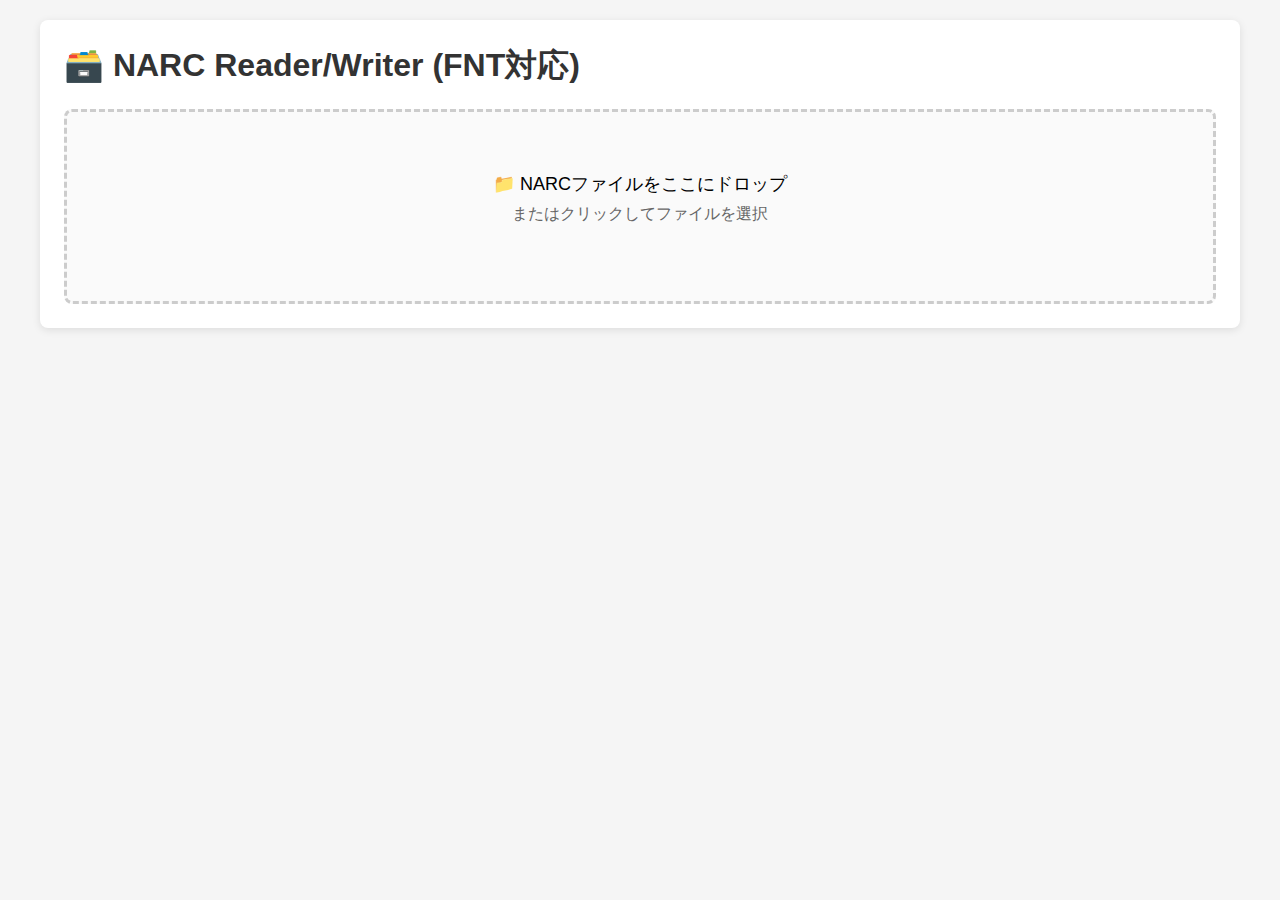
<file: narc.html>
<!DOCTYPE html>
<html lang="ja">
<head>
    <meta charset="UTF-8">
    <meta name="viewport" content="width=device-width, initial-scale=1.0">
    <title>NARC 簡易リーダー</title>

    <meta property="og:type" content="website">
    <meta property="og:title" content="NARC 簡易リーダー">
    <meta property="og:description" content="任天堂ds独自のzipアーカイブである、NARCフォーマットをブラウザ上でを読み込み、内蔵ファイルを個別ダウンロードできる簡易ツールです。リトルエンディアンのみ対応しています。">
    <meta property="og:url" content="https://dqix.github.io/auction/">
    <meta property="og:site_name" content="NARC 簡易リーダー">
    <meta property="og:locale" content="ja_JP">

    <meta name="twitter:card" content="summary">
    <meta name="twitter:title" content="NARC 簡易リーダー">
    <meta name="twitter:description" content="任天堂ds独自のzipアーカイブである、NARCフォーマットをブラウザ上でを読み込み、内蔵ファイルを個別ダウンロードできる簡易ツールです。リトルエンディアンのみ対応しています。">
    <meta name="twitter:url" content="https://dqix.github.io/auction/">
    <meta name="twitter:site" content="@Daisuke76897125">
    <meta name="twitter:creator" content="@Daisuke76897125">

    <meta name="description" content="任天堂ds独自のzipアーカイブである、NARCフォーマットをブラウザ上でを読み込み、内蔵ファイルを個別ダウンロードできる簡易ツールです。リトルエンディアンのみ対応しています。">

    <style>
        body {
            font-family: 'Segoe UI', Tahoma, Geneva, Verdana, sans-serif;
            max-width: 1200px;
            margin: 20px auto;
            padding: 0 20px;
            background: #f5f5f5;
        }
        .container {
            background: white;
            border-radius: 8px;
            padding: 24px;
            box-shadow: 0 2px 8px rgba(0,0,0,0.1);
        }
        h1 { color: #333; margin-top: 0; }
        .drop-zone {
            border: 3px dashed #ccc;
            border-radius: 8px;
            padding: 60px 20px;
            text-align: center;
            background: #fafafa;
            transition: all 0.3s;
            cursor: pointer;
        }
        .drop-zone.drag-over {
            border-color: #4CAF50;
            background: #e8f5e9;
        }
        .drop-zone:hover {
            border-color: #999;
        }
        .info-panel {
            margin: 20px 0;
            padding: 16px;
            background: #f0f0f0;
            border-radius: 4px;
        }
        .file-list {
            max-height: 400px;
            overflow-y: auto;
            border: 1px solid #ddd;
            border-radius: 4px;
            margin: 16px 0;
        }
        .file-item {
            padding: 12px 16px;
            border-bottom: 1px solid #eee;
            display: flex;
            justify-content: space-between;
            align-items: center;
            transition: background 0.2s;
        }
        .file-item:hover {
            background: #f9f9f9;
        }
        .file-item:last-child {
            border-bottom: none;
        }
        .file-item .file-name {
            flex: 1;
            font-family: 'Consolas', monospace;
            word-break: break-all;
        }
        .file-item .file-info {
            color: #666;
            font-size: 12px;
            margin-right: 12px;
        }
        button {
            background: #4CAF50;
            color: white;
            border: none;
            padding: 10px 20px;
            border-radius: 4px;
            cursor: pointer;
            font-size: 14px;
            margin-right: 8px;
            transition: background 0.3s;
        }
        button:hover {
            background: #45a049;
        }
        button:disabled {
            background: #ccc;
            cursor: not-allowed;
        }
        .btn-secondary {
            background: #2196F3;
        }
        .btn-secondary:hover {
            background: #0b7dda;
        }
        .btn-danger {
            background: #f44336;
        }
        .btn-danger:hover {
            background: #da190b;
        }
        .actions {
            margin-top: 16px;
        }
        input[type="text"] {
            padding: 8px;
            border: 1px solid #ddd;
            border-radius: 4px;
            font-size: 14px;
            width: 200px;
        }
        .folder-item {
            padding: 8px 16px;
            background: #e3f2fd;
            border-bottom: 1px solid #90caf9;
            font-weight: bold;
            color: #1976d2;
        }
        .indent-1 { padding-left: 32px; }
        .indent-2 { padding-left: 48px; }
        .indent-3 { padding-left: 64px; }
    </style>
</head>
<body>
<div class="container">
    <h1>🗃️ NARC Reader/Writer (FNT対応)</h1>

    <div class="drop-zone" id="dropZone">
        <p style="font-size: 18px; margin: 0;">📁 NARCファイルをここにドロップ</p>
        <p style="color: #666; margin-top: 8px;">またはクリックしてファイルを選択</p>
        <input type="file" id="fileInput" style="display:none" accept=".narc">
    </div>

    <div id="infoPanel" class="info-panel" style="display:none">
        <h3 style="margin-top:0">NARC情報</h3>
        <div id="narcInfo"></div>
    </div>

    <div id="fileListContainer" style="display:none">
        <h3>ファイル一覧</h3>
        <div class="file-list" id="fileList"></div>
        <div class="actions">
            <button id="saveNarc">NARC保存</button>
            <button id="addFile" class="btn-secondary">ファイル追加</button>
            <label>
                <input type="checkbox" id="keepFnt" checked> FNT保持
            </label>
        </div>
    </div>
</div>

<script>

    let _Narc;

    async function loadNarc() {
        if (_Narc) return _Narc;
        try {
            await loadScript('https://cdn.jsdelivr.net/gh/DQIX/auction@1.2.3/_src/narc.min.js');
            if (!Narc) throw new Error('Narc not loaded');
            _Narc = Narc;
            return _Narc;
        } catch (e) {
            console.error(e);
            throw new Error('Failed to load narc.min.js');
        }
    }

    async function loadScript(src) {
        return new Promise((resolve, reject) => {
            const script = document.createElement('script');
            script.src = src;
            script.onload = () => resolve();
            script.onerror = () => reject(new Error(`Failed to load script: ${src}`));
            document.head.appendChild(script);
        });
    }


    class BinWriter {
        constructor(){ this.a = []; }
        putByte(v){ this.a.push(v & 0xFF); }
        putLShort(v){ this.a.push(v & 0xFF, (v>>>8) & 0xFF); }
        putLInt(v){
            this.a.push(v & 0xFF, (v>>>8)&0xFF, (v>>>16)&0xFF, (v>>>24)&0xFF);
        }
        putBytes(bytes){ for(const b of bytes) this.a.push(b); }
        putAscii(str){ for(const b of new TextEncoder().encode(str)) this.a.push(b); }
        align(n, pad=0){ while(this.a.length % n) this.a.push(pad); }
        toUint8(){ return Uint8Array.from(this.a); }
        get length(){ return this.a.length; }
    }
    class BinReader {
        constructor(bytes){ this.b = bytes; this.o = 0; }
        get eof(){ return this.o >= this.b.length; }
        getByte(){ return this.b[this.o++]; }
        getLShort(){ const v = this.b[this.o] | (this.b[this.o+1]<<8); this.o+=2; return v>>>0; }
        getLInt(){
            const v = (this.b[this.o] | (this.b[this.o+1]<<8) | (this.b[this.o+2]<<16) | (this.b[this.o+3]<<24))>>>0;
            this.o+=4; return v;
        }
        skip(n){ this.o += n; }
        slice(n){ const out = this.b.slice(this.o, this.o+n); this.o += n; return out; }
        readString(n){ return new TextDecoder().decode(this.slice(n)); }
        getPos(){ return this.o; }
        setPos(p){ this.o = p; }
    }

    // ===================== 4. UI ロジック =====================
    let currentNarc = null;
    let currentFileName = 'output.narc';

    const dropZone = document.getElementById('dropZone');
    const fileInput = document.getElementById('fileInput');
    const infoPanel = document.getElementById('infoPanel');
    const narcInfo = document.getElementById('narcInfo');
    const fileListContainer = document.getElementById('fileListContainer');
    const fileList = document.getElementById('fileList');

    dropZone.addEventListener('click', () => fileInput.click());
    dropZone.addEventListener('dragover', (e) => {
        e.preventDefault();
        dropZone.classList.add('drag-over');
    });
    dropZone.addEventListener('dragleave', () => {
        dropZone.classList.remove('drag-over');
    });
    dropZone.addEventListener('drop', (e) => {
        e.preventDefault();
        dropZone.classList.remove('drag-over');
        if(e.dataTransfer.files.length > 0){
            loadNarcFile(e.dataTransfer.files[0]);
        }
    });

    fileInput.addEventListener('change', (e) => {
        if(e.target.files.length > 0){
            loadNarcFile(e.target.files[0]);
        }
    });

    async function loadNarcFile(file){
        const Narc = await loadNarc(); // ← ここで確実にロード済みにする
        currentFileName = file.name;
        const reader = new FileReader();
        reader.onload = (e) => {
            try {
                currentNarc = Narc.load(new Uint8Array(e.target.result));
                displayNarcInfo();
                displayFileList();
            } catch(err) {
                alert('NARCファイルの読み込みに失敗: ' + err.message);
            }
        };
        reader.readAsArrayBuffer(file);
    }

    function displayNarcInfo(){
        const hasFnt = currentNarc.fnt && currentNarc.fnt.files.length > 0;
        narcInfo.innerHTML = `
    <strong>ファイル数:</strong> ${currentNarc.files.length}<br>
    <strong>エンディアン:</strong> ${currentNarc.endian === 'big' ? 'Big' : 'Little'}<br>
    <strong>FNT:</strong> ${hasFnt ? '有り' : '無し'}
  `;
        infoPanel.style.display = 'block';
    }

    function displayFileList(){
        fileList.innerHTML = '';

        const hasFnt = currentNarc.fnt && currentNarc.fnt.files.length > 0;

        if(hasFnt){
            renderFolder(currentNarc.fnt, fileList, 0);
        } else {
            currentNarc.files.forEach((file, i) => {
                addFileItem(i, `[${i}]`, file.length, fileList);
            });
        }

        fileListContainer.style.display = 'block';
    }

    function renderFolder(folder, container, indent){
        if(indent > 0){
            const folderDiv = document.createElement('div');
            folderDiv.className = `folder-item indent-${Math.min(indent, 3)}`;
            folderDiv.textContent = `📁 ${folder.name}/`;
            container.appendChild(folderDiv);
        }

        for(let i = 0; i < folder.files.length; i++){
            const id = folder.firstId + i;
            const name = folder.files[i];
            const size = currentNarc.files[id]?.length || 0;
            addFileItem(id, name, size, container, indent + 1);
        }

        for(const sub of Object.values(folder.folders)){
            renderFolder(sub, container, indent + 1);
        }
    }

    function addFileItem(id, name, size, container, indent = 0){
        const item = document.createElement('div');
        item.className = `file-item indent-${Math.min(indent, 3)}`;
        item.innerHTML = `
    <span class="file-name"><strong>${id}:</strong> ${name}</span>
    <span class="file-info">${size} B</span>
    <div>
      <button onclick="downloadFile(${id})" class="btn-secondary">DL</button>
      <button onclick="replaceFile(${id})" class="btn-secondary">置換</button>
      <button onclick="removeFile(${id})" class="btn-danger">削除</button>
    </div>
  `;
        container.appendChild(item);
    }

    window.downloadFile = (id) => {
        const blob = new Blob([currentNarc.files[id]]);
        const url = URL.createObjectURL(blob);
        const a = document.createElement('a');
        const name = currentNarc.fnt.getFilenameOf(id) || `file_${id}.bin`;
        a.href = url;
        a.download = name.replace(/\//g, '_');
        a.click();
        URL.revokeObjectURL(url);
    };

    window.replaceFile = (id) => {
        const input = document.createElement('input');
        input.type = 'file';
        input.onchange = (e) => {
            const file = e.target.files[0];
            if(!file) return;
            const reader = new FileReader();
            reader.onload = (ev) => {
                currentNarc.files[id] = new Uint8Array(ev.target.result);
                displayFileList();
                alert('置換完了');
            };
            reader.readAsArrayBuffer(file);
        };
        input.click();
    };

    window.removeFile = (id) => {
        if(confirm('削除しますか?')){
            currentNarc.files.splice(id, 1);
            displayFileList();
            displayNarcInfo();
        }
    };

    document.getElementById('saveNarc').addEventListener('click', () => {
        const keepFnt = document.getElementById('keepFnt').checked;
        const data = currentNarc.save(keepFnt);
        const blob = new Blob([data]);
        const url = URL.createObjectURL(blob);
        const a = document.createElement('a');
        a.href = url;
        a.download = currentFileName;
        a.click();
        URL.revokeObjectURL(url);
    });

    document.getElementById('addFile').addEventListener('click', () => {
        const name = prompt('ファイル名 (空欄可):');
        const input = document.createElement('input');
        input.type = 'file';
        input.onchange = (e) => {
            const file = e.target.files[0];
            if(!file) return;
            const reader = new FileReader();
            reader.onload = (ev) => {
                currentNarc.addFile(ev.target.result, name || null);
                displayFileList();
                displayNarcInfo();
                alert('追加完了');
            };
            reader.readAsArrayBuffer(file);
        };
        input.click();
    });
</script>
</body>
</html>
</file>
